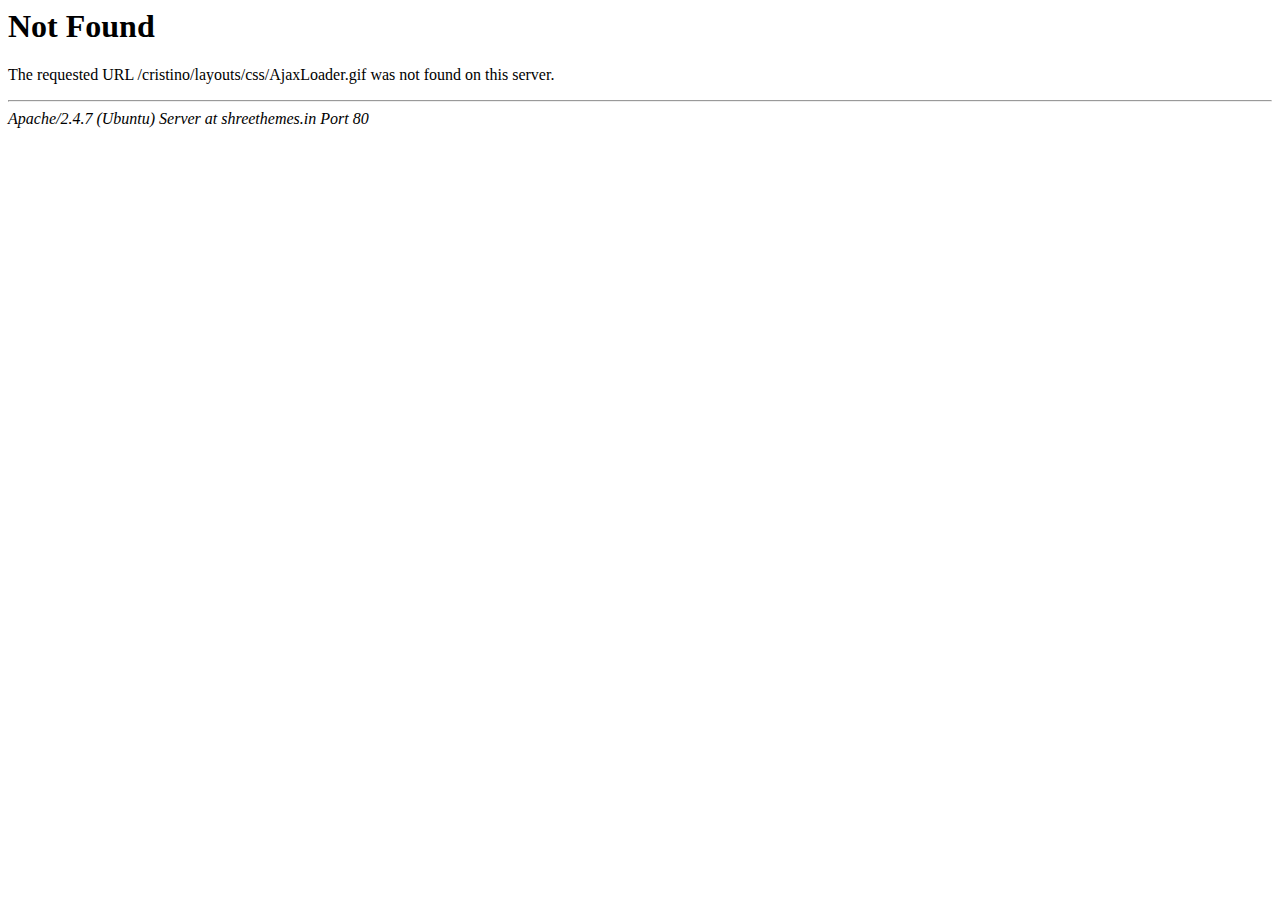
<file: css/AjaxLoader.html>
<!DOCTYPE HTML PUBLIC "-//IETF//DTD HTML 2.0//EN">
<html><head>
<title>404 Not Found</title>
</head><body>
<h1>Not Found</h1>
<p>The requested URL /cristino/layouts/css/AjaxLoader.gif was not found on this server.</p>
<hr>
<address>Apache/2.4.7 (Ubuntu) Server at shreethemes.in Port 80</address>
</body></html>
</file>
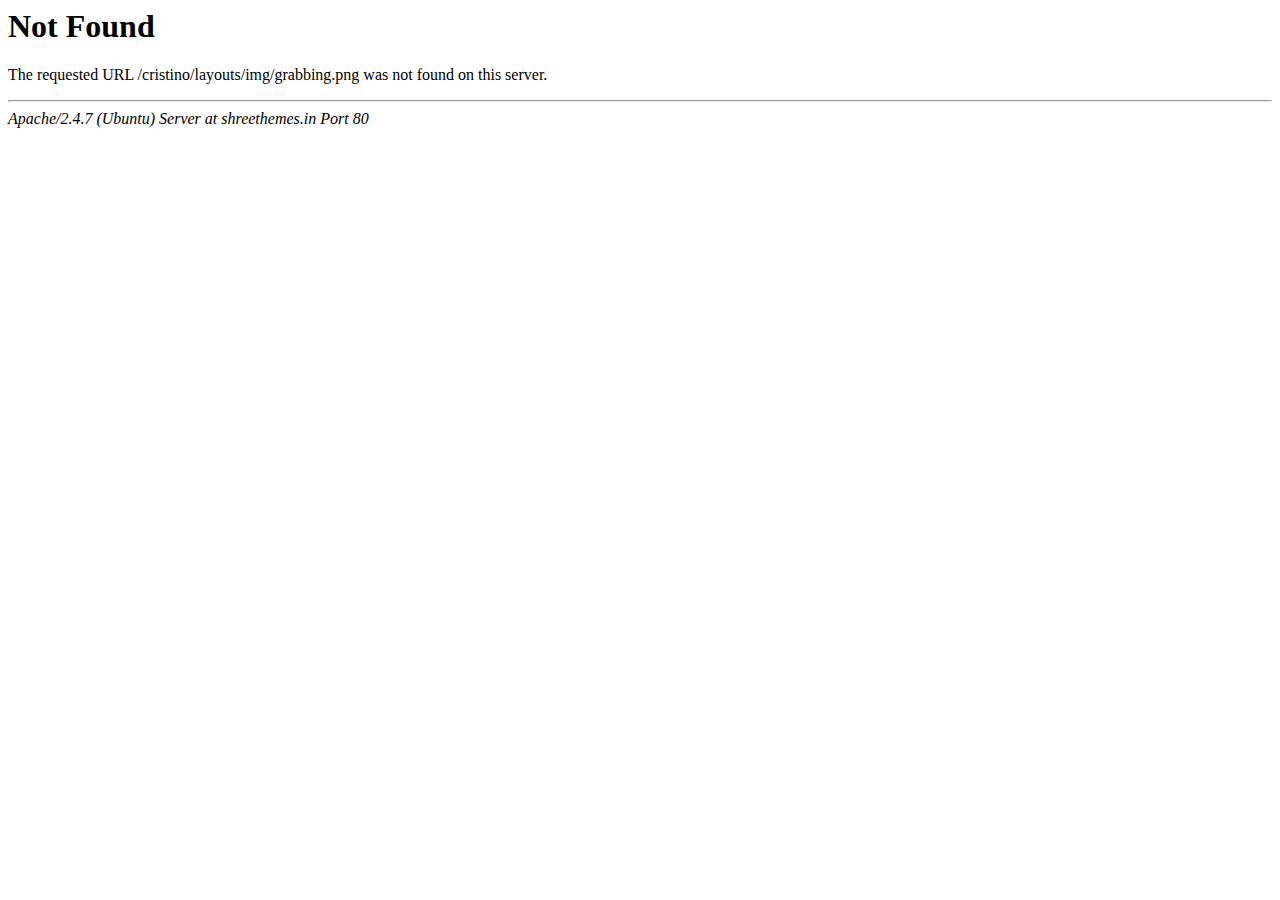
<file: img/grabbing.html>
<!DOCTYPE HTML PUBLIC "-//IETF//DTD HTML 2.0//EN">
<html><head>
<title>404 Not Found</title>
</head><body>
<h1>Not Found</h1>
<p>The requested URL /cristino/layouts/img/grabbing.png was not found on this server.</p>
<hr>
<address>Apache/2.4.7 (Ubuntu) Server at shreethemes.in Port 80</address>
</body></html>
</file>
